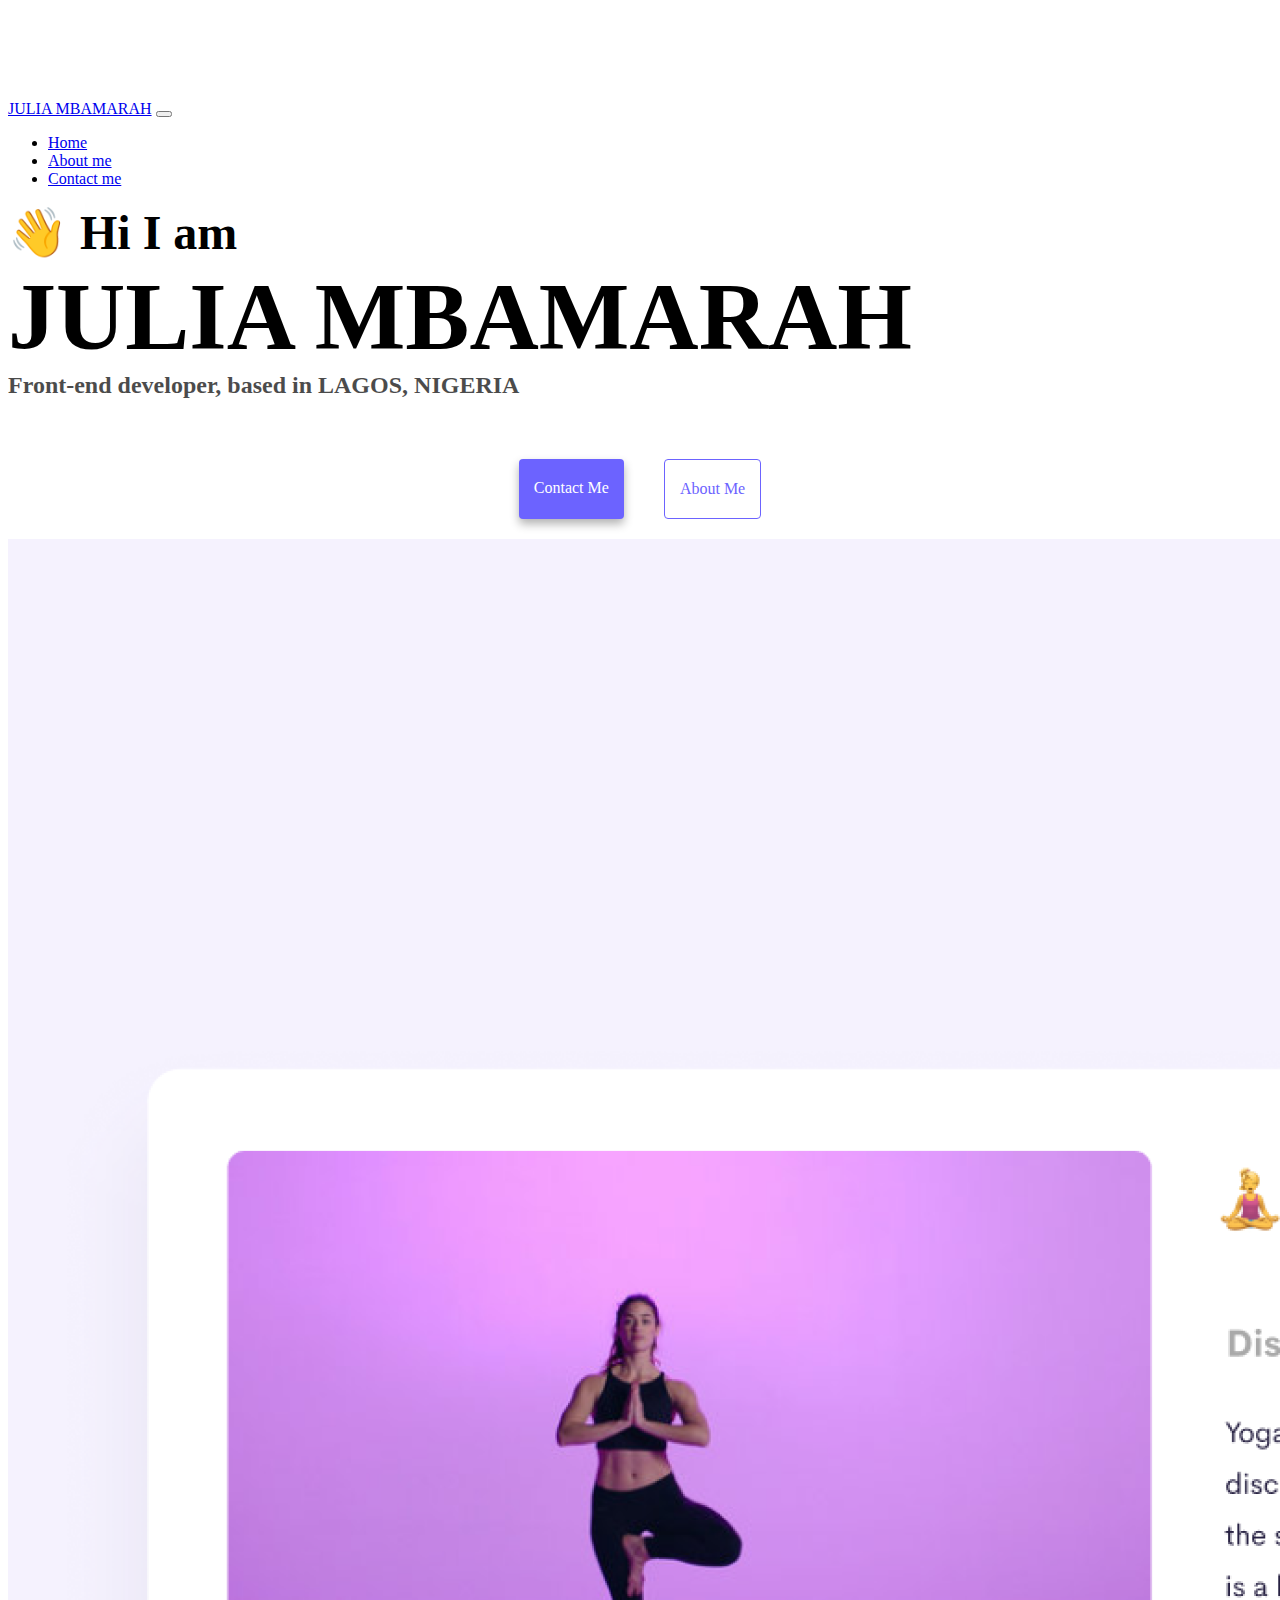
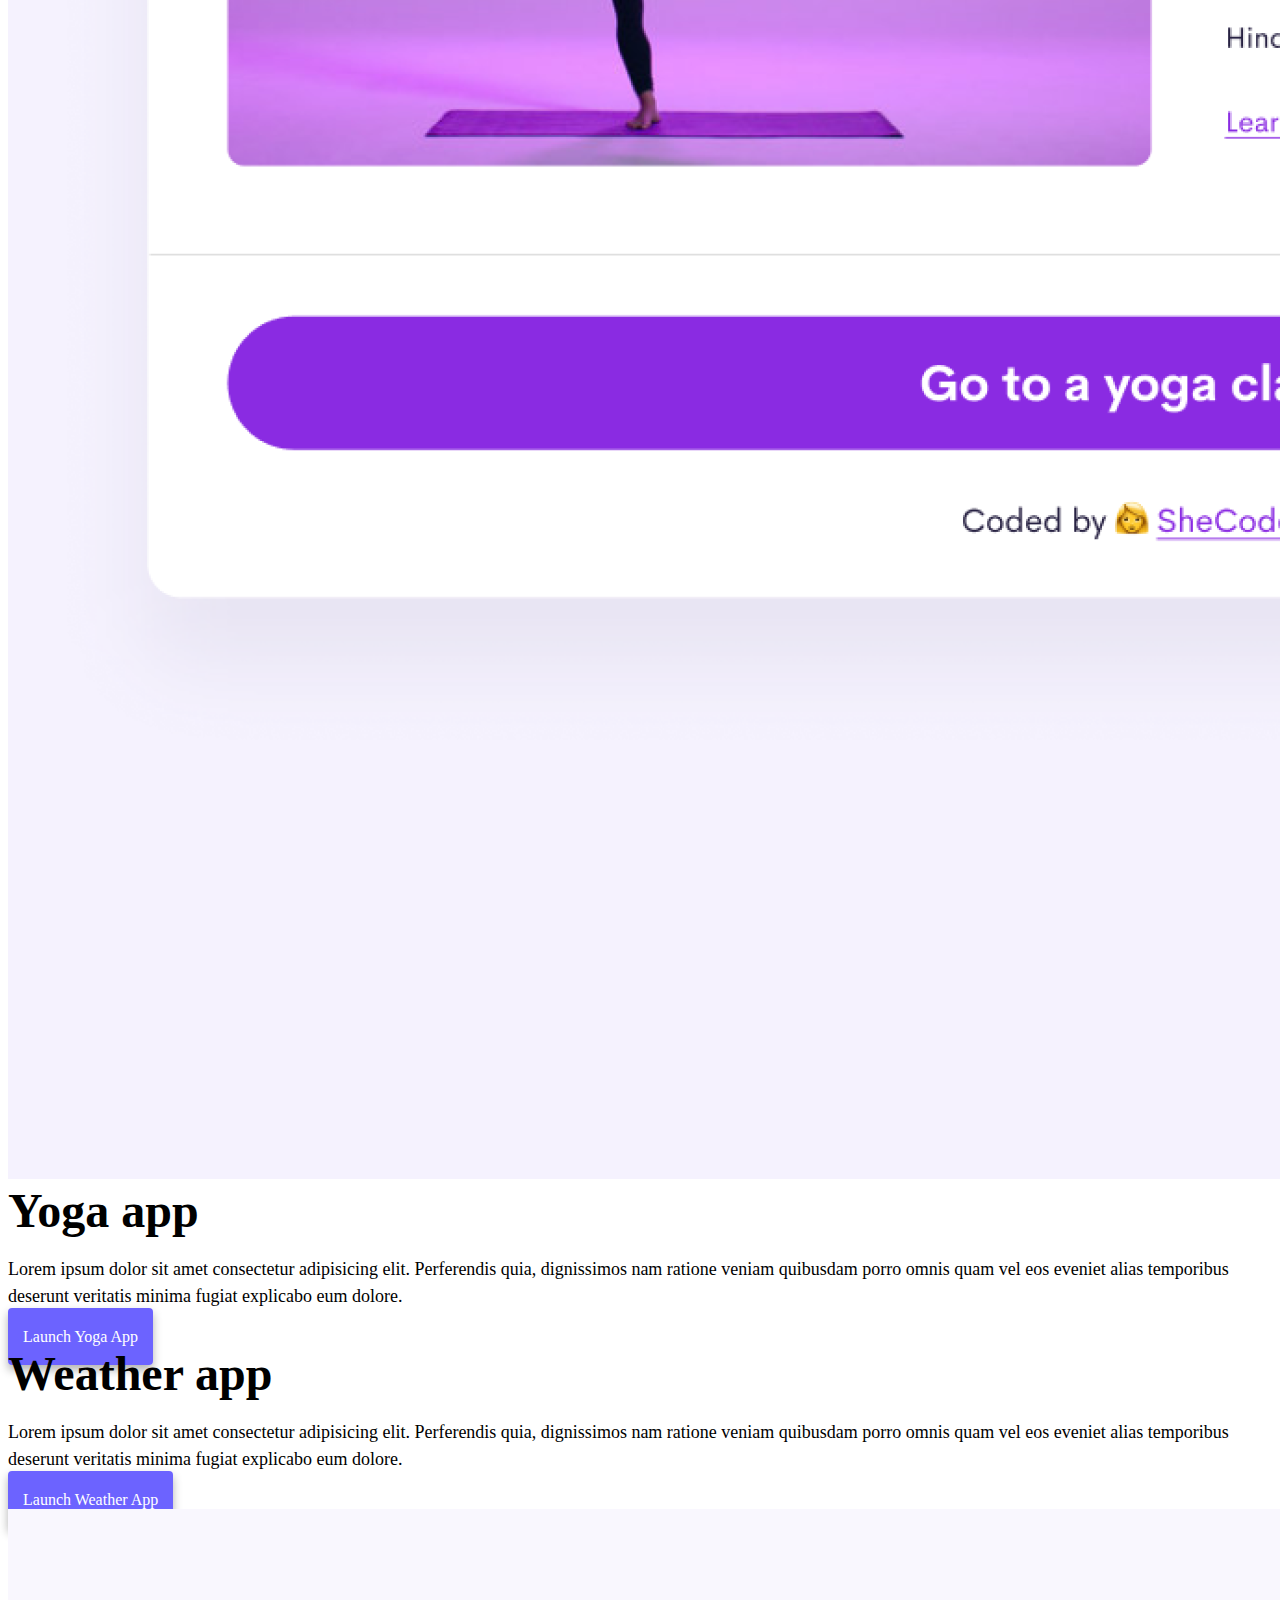
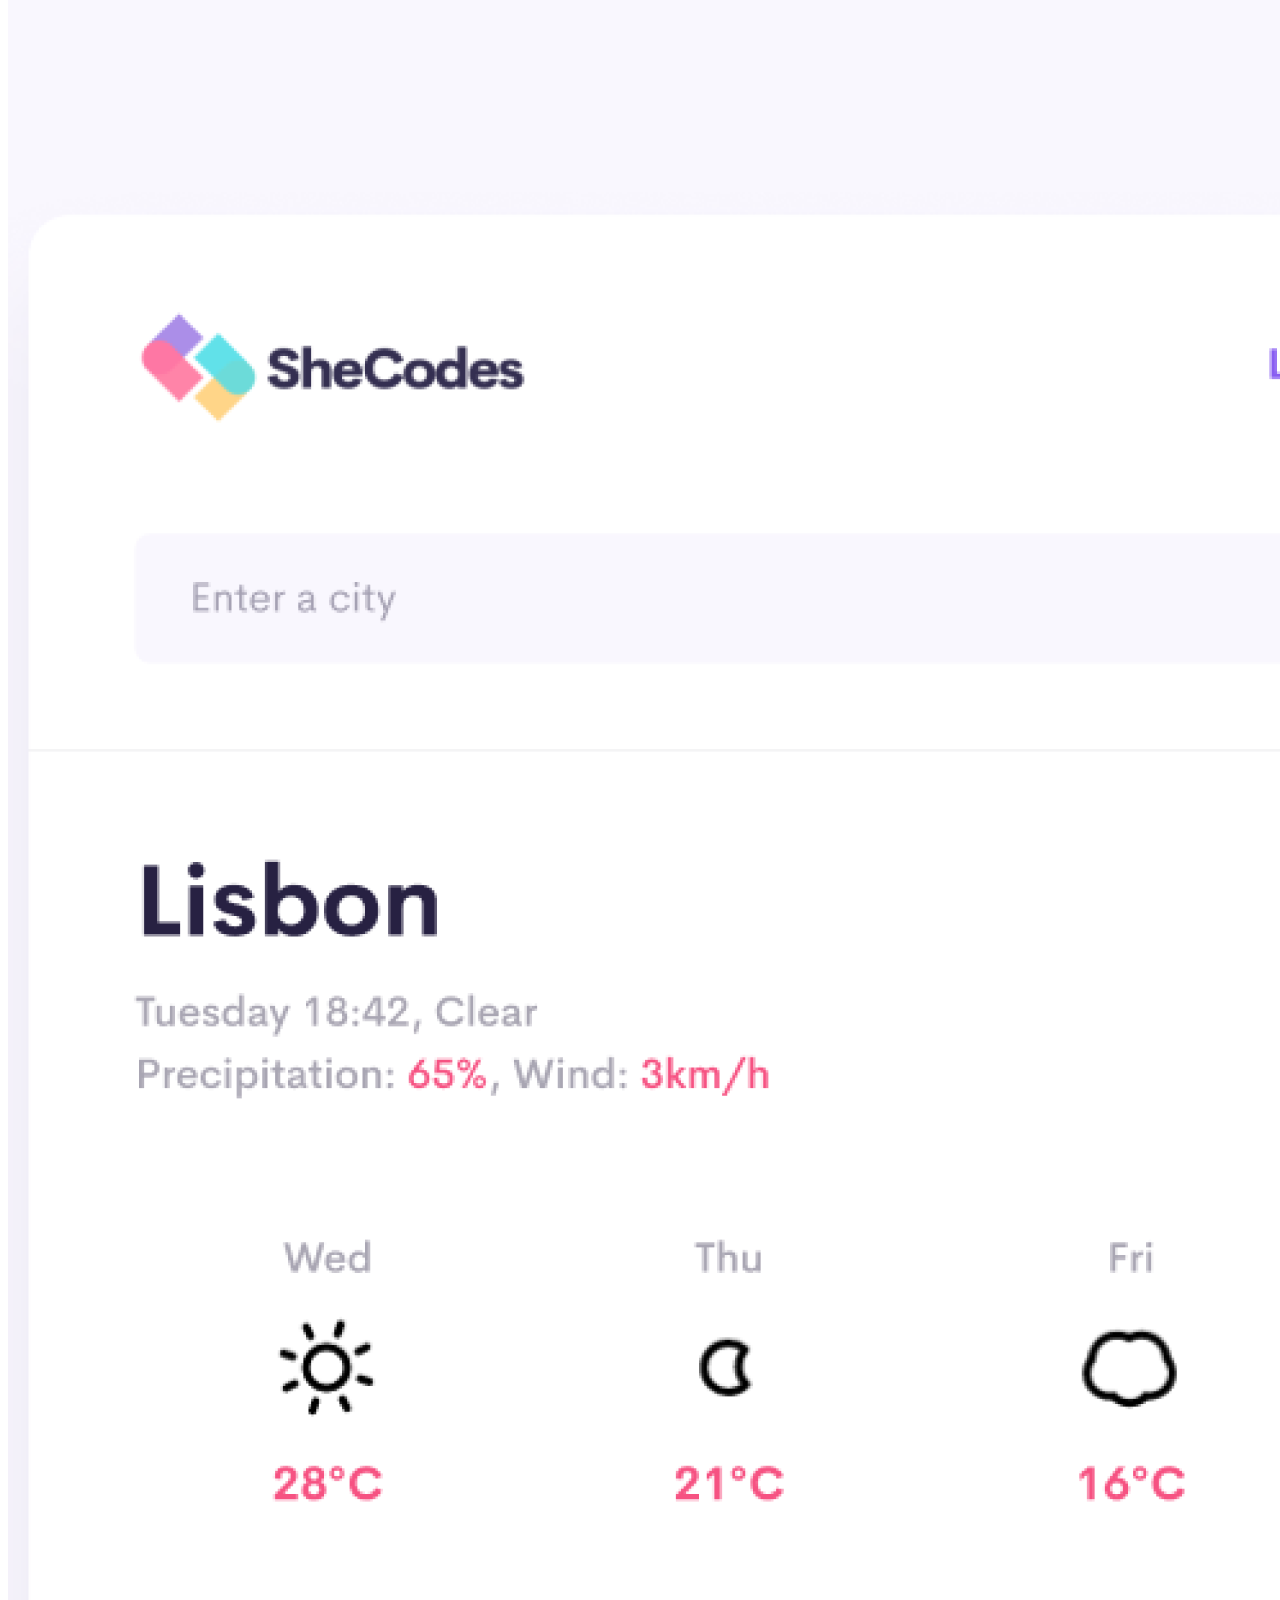
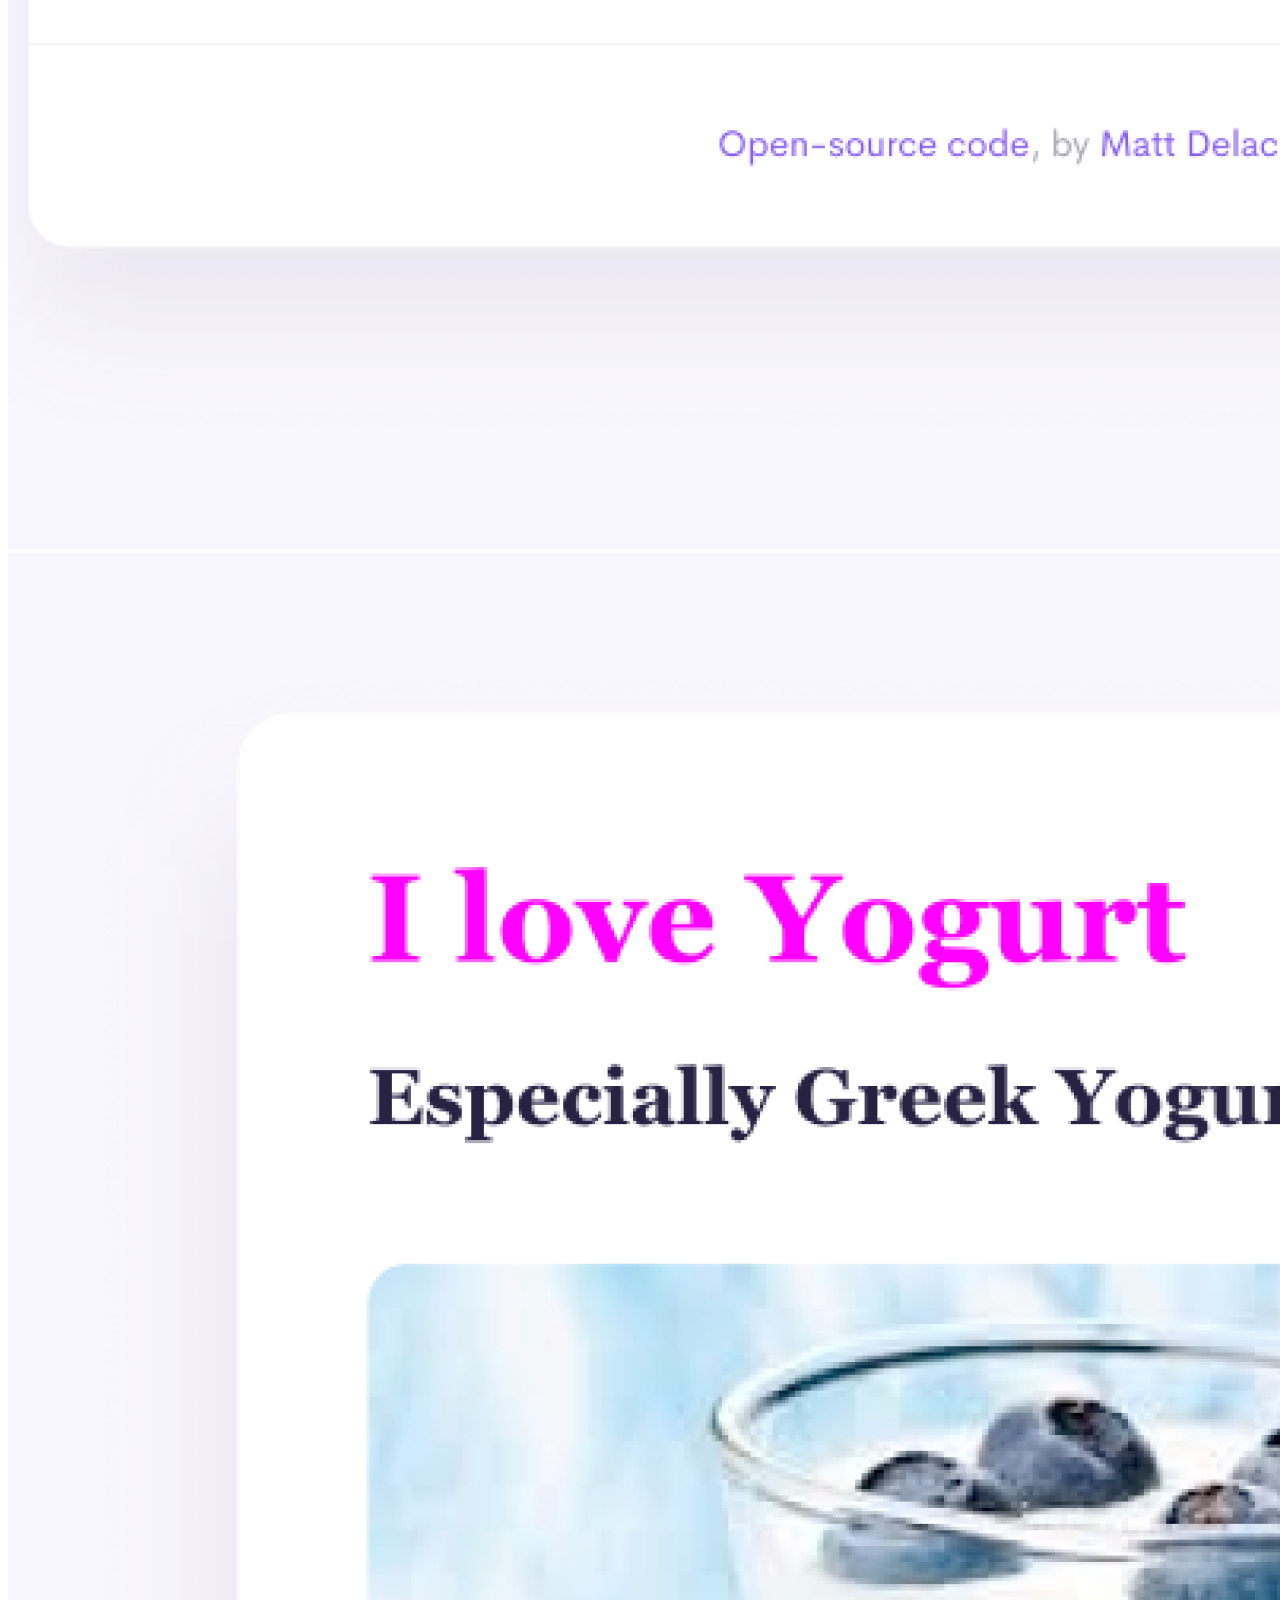
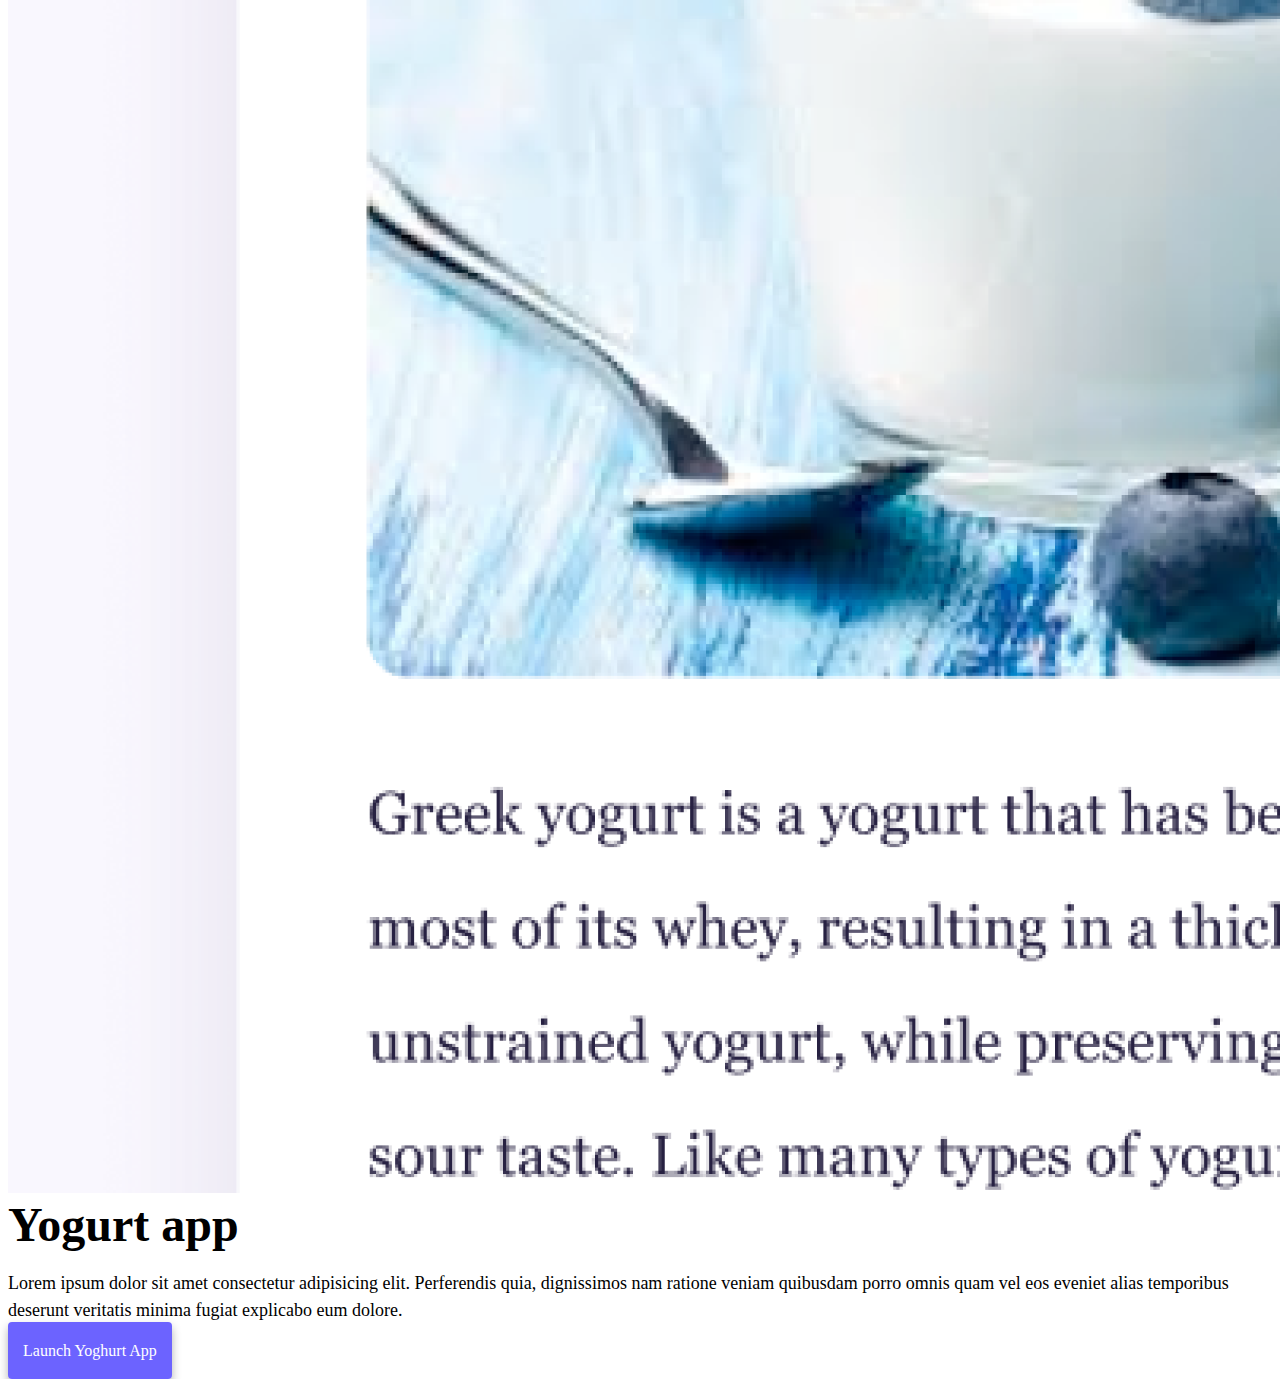
<file: index.html>
<!DOCTYPE html>
<html lang="en">
  <head>
    <meta charset="UTF-8" />
    <meta http-equiv="X-UA-Compatible" content="IE=edge" />
    <meta name="viewport" content="width=device-width, initial-scale=1.0" />
    <title>A Portfolio Project Website - Julia Mbamarah</title>
    <link
      href="https://cdn.jsdelivr.net/npm/bootstrap@5.0.0-beta2/dist/css/bootstrap.min.css"
      rel="stylesheet"
      integrity="sha384-BmbxuPwQa2lc/FVzBcNJ7UAyJxM6wuqIj61tLrc4wSX0szH/Ev+nYRRuWlolflfl"
      crossorigin="anonymous"
    />
    <script
      src="https://cdn.jsdelivr.net/npm/bootstrap@5.0.0-beta2/dist/js/bootstrap.bundle.min.js"
      integrity="sha384-b5kHyXgcpbZJO/tY9Ul7kGkf1S0CWuKcCD38l8YkeH8z8QjE0GmW1gYU5S9FOnJ0"
      crossorigin="anonymous"
    ></script>
    <link rel="stylesheet" href="style.css" />
  </head>
  <body>
    <nav class="navbar navbar-expand-lg navbar-light bg-light fixed-top">
      <div class="container">
        <a class="navbar-brand" href="index.html">JULIA MBAMARAH</a>
        <button
          class="navbar-toggler"
          type="button"
          data-bs-toggle="collapse"
          data-bs-target="#navbarNav"
          aria-controls="navbarNav"
          aria-expanded="false"
          aria-label="Toggle navigation"
        >
          <span class="navbar-toggler-icon"></span>
        </button>
        <div class="collapse navbar-collapse" id="navbarNav">
          <ul class="navbar-nav">
            <li class="nav-item">
              <a class="nav-link active" aria-current="page" href="index.html"
                >Home</a
              >
            </li>
            <li class="nav-item">
              <a class="nav-link" href="about.html">About me</a>
            </li>
            <li class="nav-item">
              <a class="nav-link" href="about.html#contact">Contact me</a>
            </li>
          </ul>
        </div>
      </div>
    </nav>
    <h2 class="text-center">👋 Hi I am</h2>
    <h1 class="text-center">JULIA MBAMARAH</h1>
    <h3 class="text-center">Front-end developer, based in LAGOS, NIGERIA</h3>
    <div class="navigation-links mb-5">
      <a href="about.html#contact" class="primary-link" title="Contact"
        >Contact me</a
      >
      <a href="about.html" class="secondary-link" title="About">About me</a>
    </div>
    <div class="container">
      <div class="row">
        <div class="col-md-6 col-sm-0">
          <img src="images/yoga.png" class="img-fluid rounded" alt="yoga app" />
        </div>
        <div class="col-md-6 col-sm-12 yoga">
          <h2 class="mb-3">Yoga app</h2>
          <p>
            Lorem ipsum dolor sit amet consectetur adipisicing elit. Perferendis
            quia, dignissimos nam ratione veniam quibusdam porro omnis quam vel
            eos eveniet alias temporibus deserunt veritatis minima fugiat
            explicabo eum dolore.
          </p>
          <div class="mt-5">
            <a href="#" class="primary-link" title="Launch Yoga"
              >Launch Yoga App</a
            >
          </div>
        </div>
      </div>
      <div class="row mt-5">
        <div class="col-md-6 col-sm-12 weather">
          <h2 class="mb-3">Weather app</h2>
          <p>
            Lorem ipsum dolor sit amet consectetur adipisicing elit. Perferendis
            quia, dignissimos nam ratione veniam quibusdam porro omnis quam vel
            eos eveniet alias temporibus deserunt veritatis minima fugiat
            explicabo eum dolore.
          </p>
          <div class="mt-5">
            <a href="#" class="primary-link" title="Lauch Weather App"
              >Launch Weather App</a
            >
          </div>
        </div>
        <div class="col-md-6 col-sm-0">
          <img
            src="images/weather.png"
            class="img-fluid rounded"
            alt="Weather App"
          />
        </div>
      </div>
      <div class="row mt-5">
        <div class="col-md-6 yoghurt">
          <img
            src="images/yogurt.png"
            class="img-fluid rounded"
            alt="Yoghurt App"
          />
        </div>
        <div class="col-md-6 col-sm-12">
          <h2 class="mb-3">Yogurt app</h2>
          <p>
            Lorem ipsum dolor sit amet consectetur adipisicing elit. Perferendis
            quia, dignissimos nam ratione veniam quibusdam porro omnis quam vel
            eos eveniet alias temporibus deserunt veritatis minima fugiat
            explicabo eum dolore.
          </p>
          <div class="mt-5">
            <a href="#" class="primary-link" title="Launch Yoghurt App"
              >Launch Yoghurt App</a
            >
          </div>
        </div>
      </div>
    </div>
  </body>
</html>
</file>
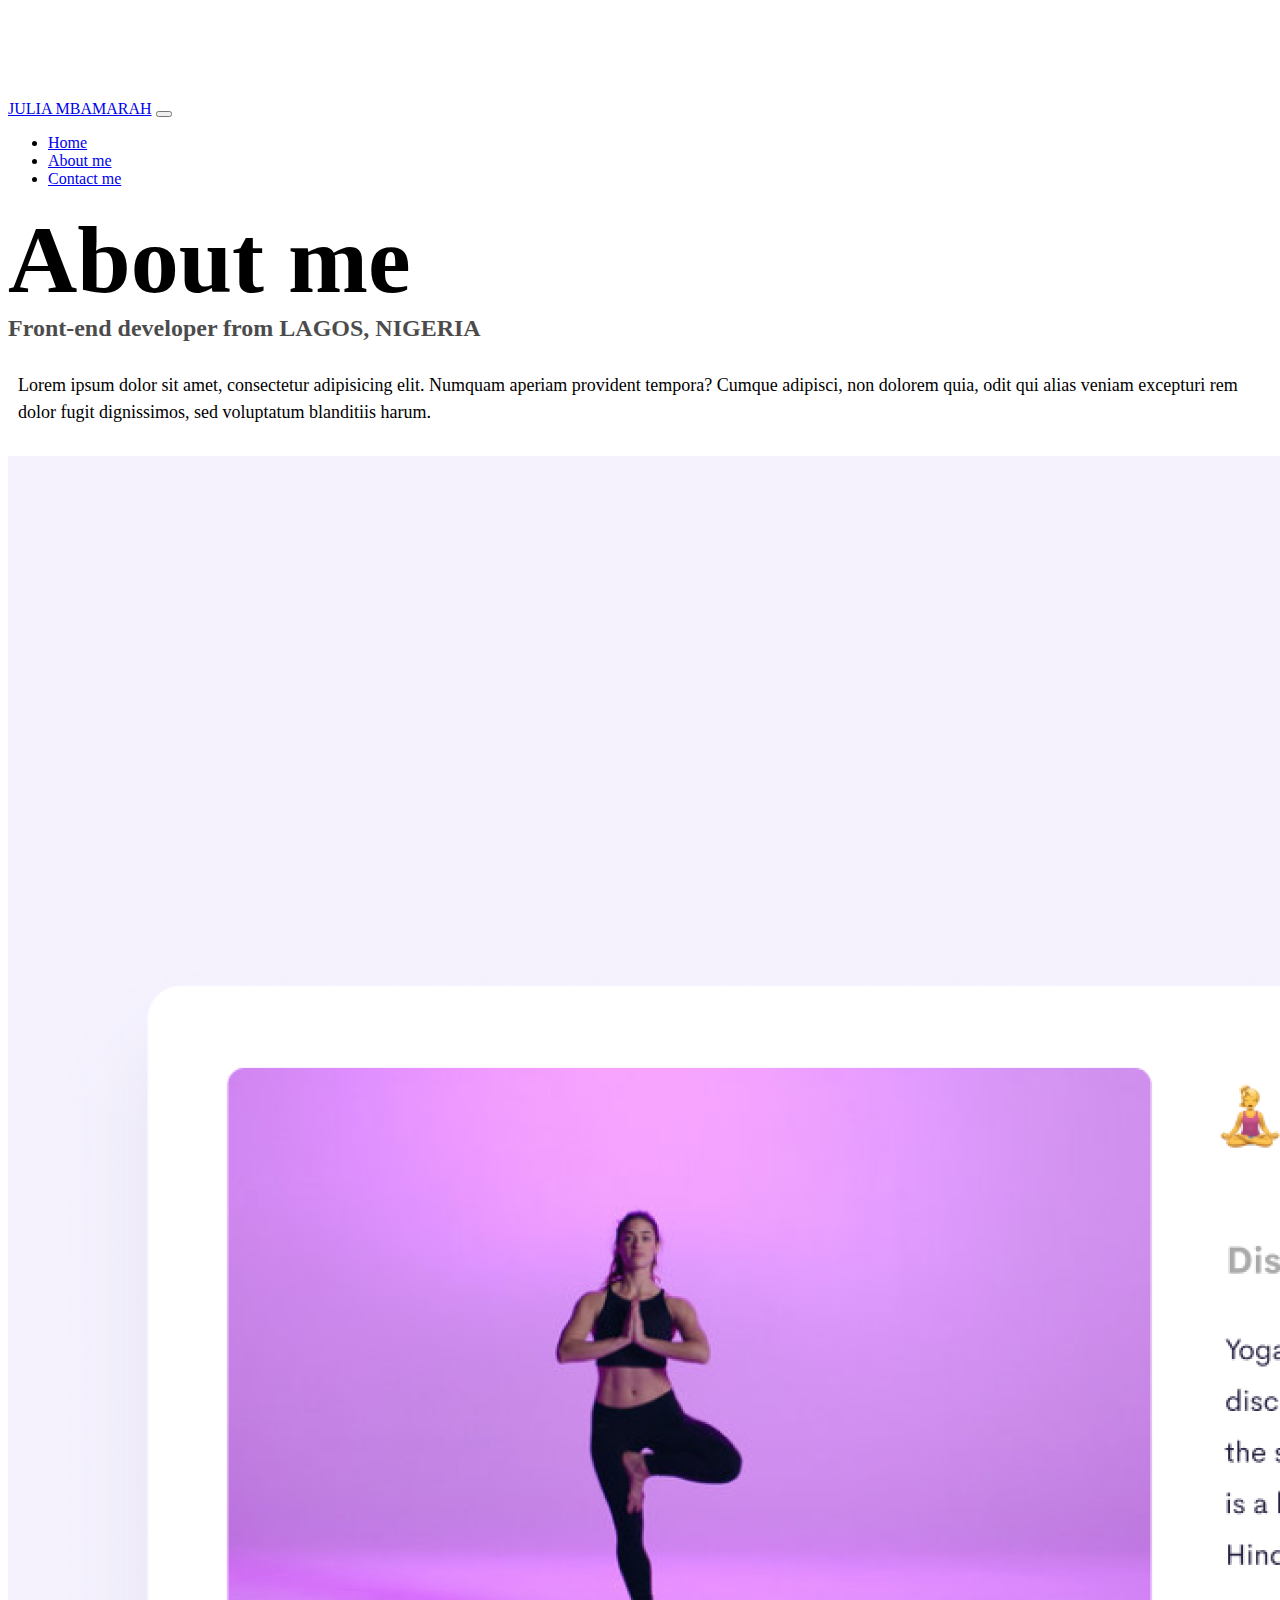
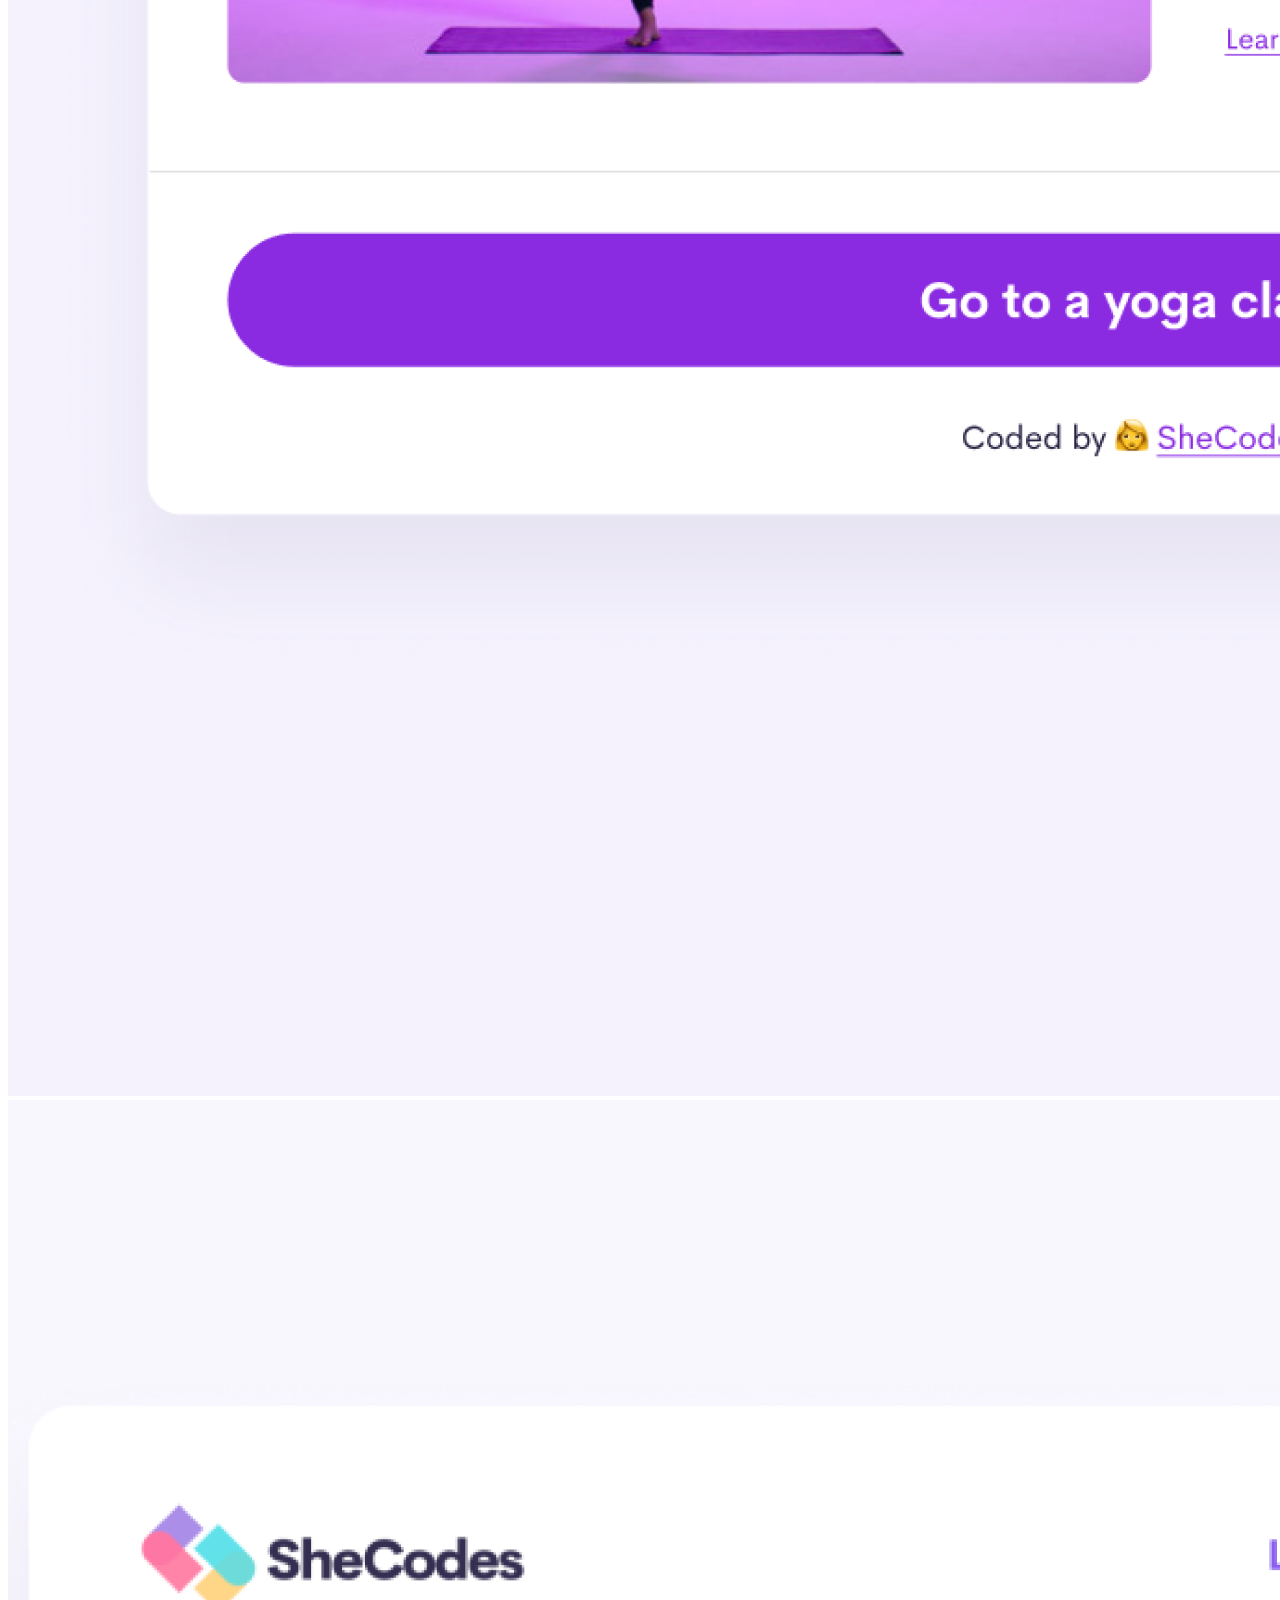
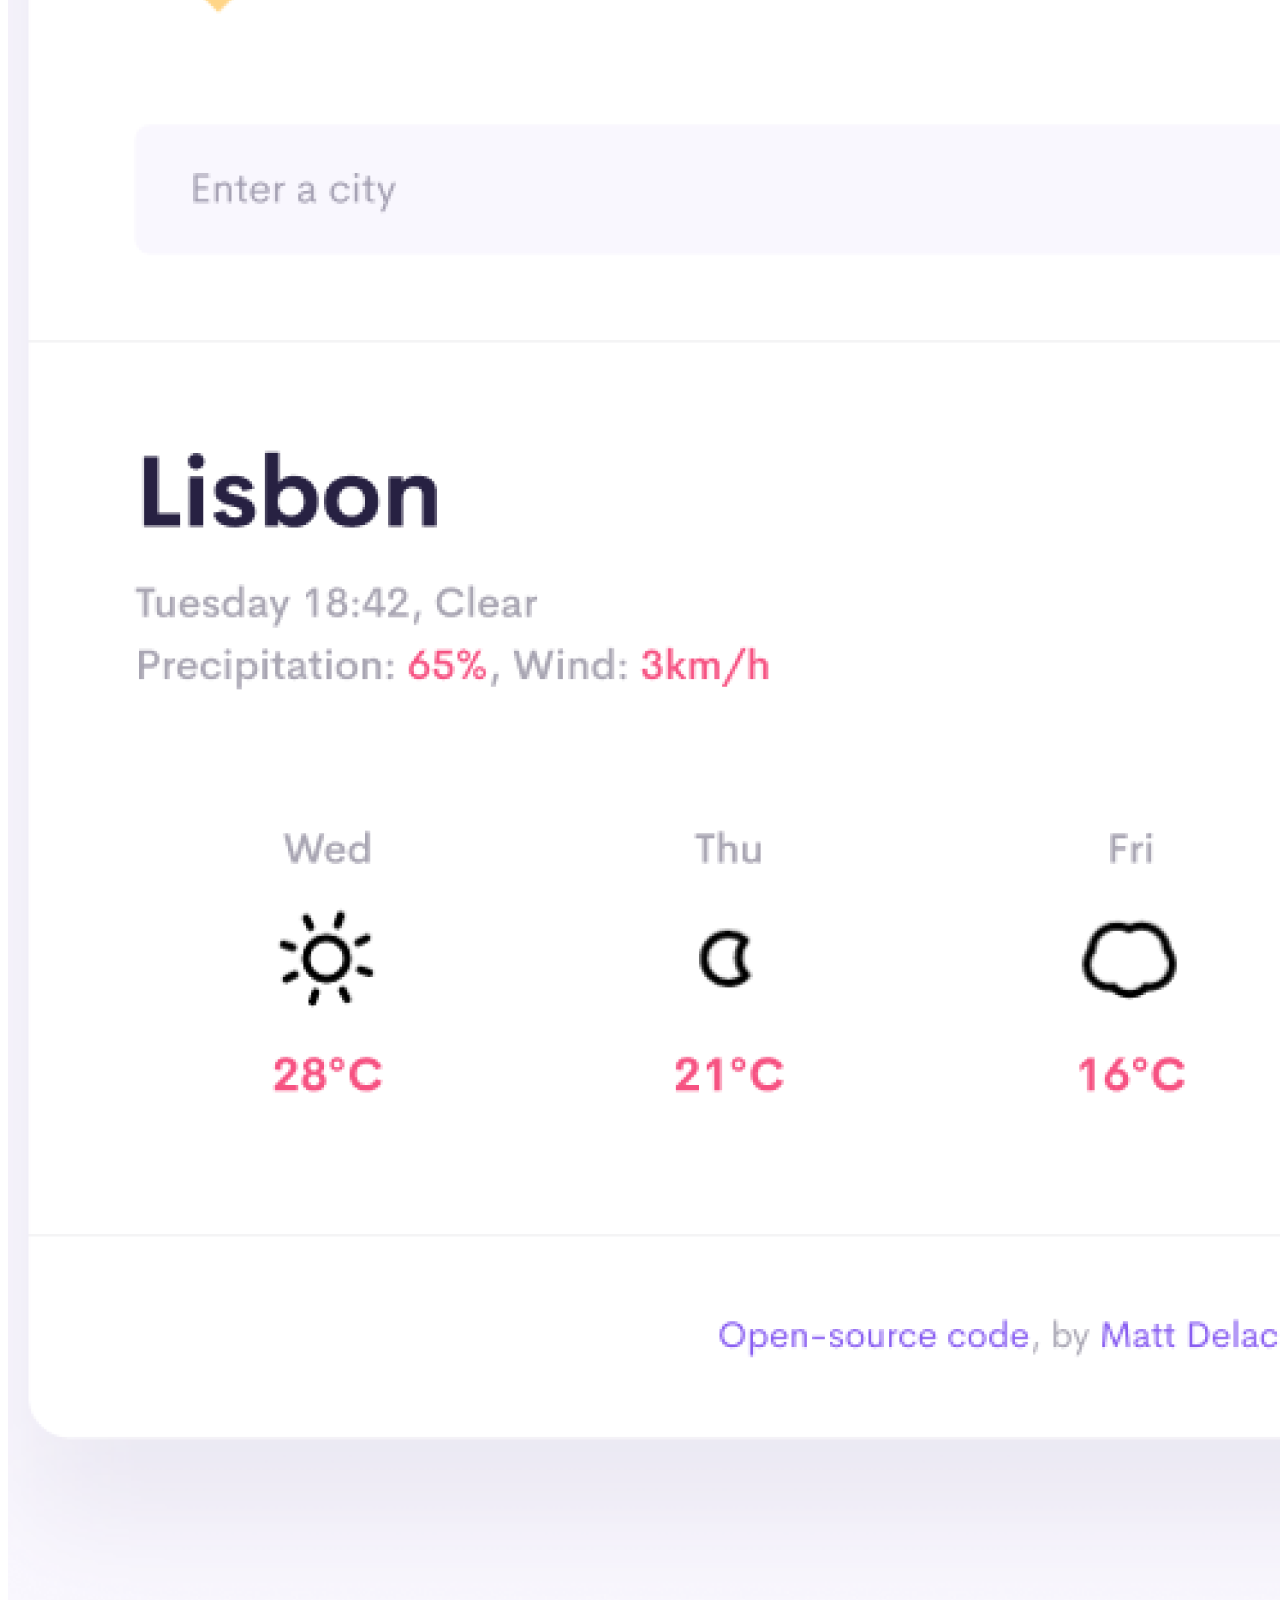
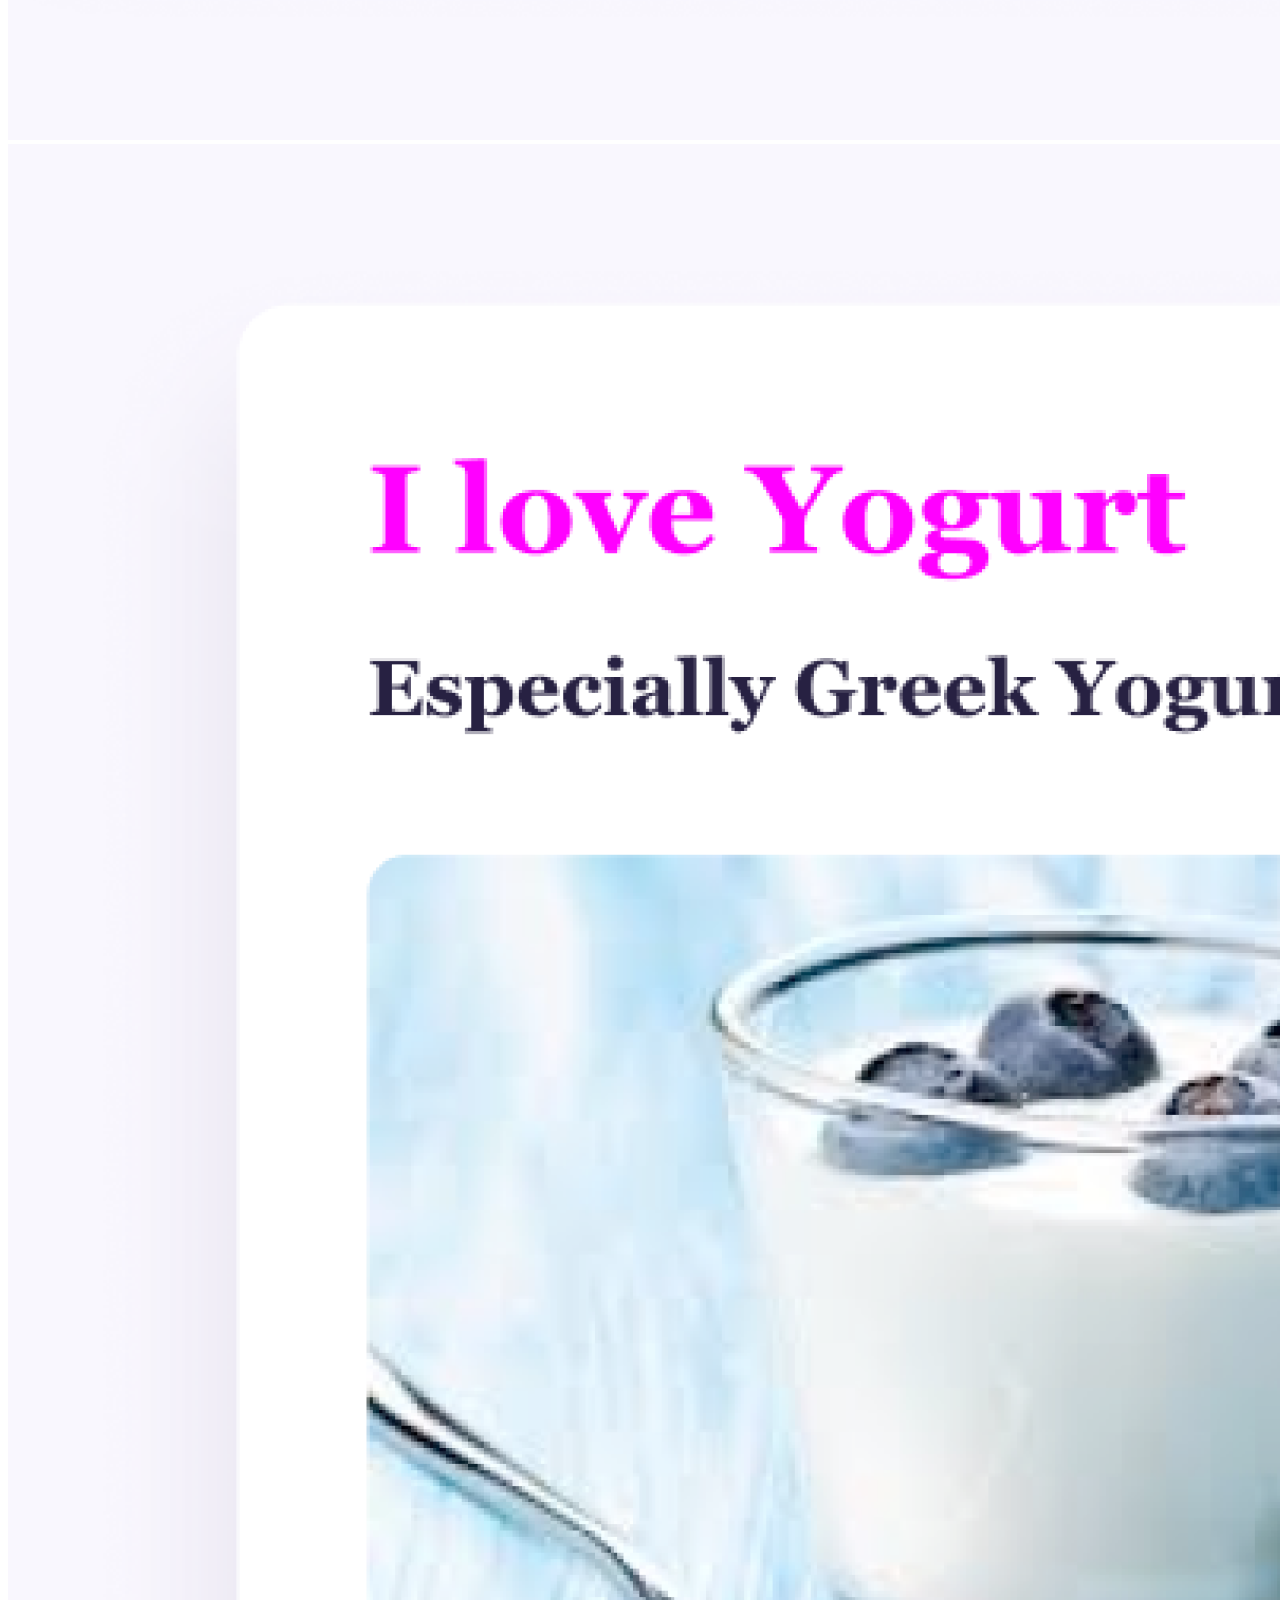
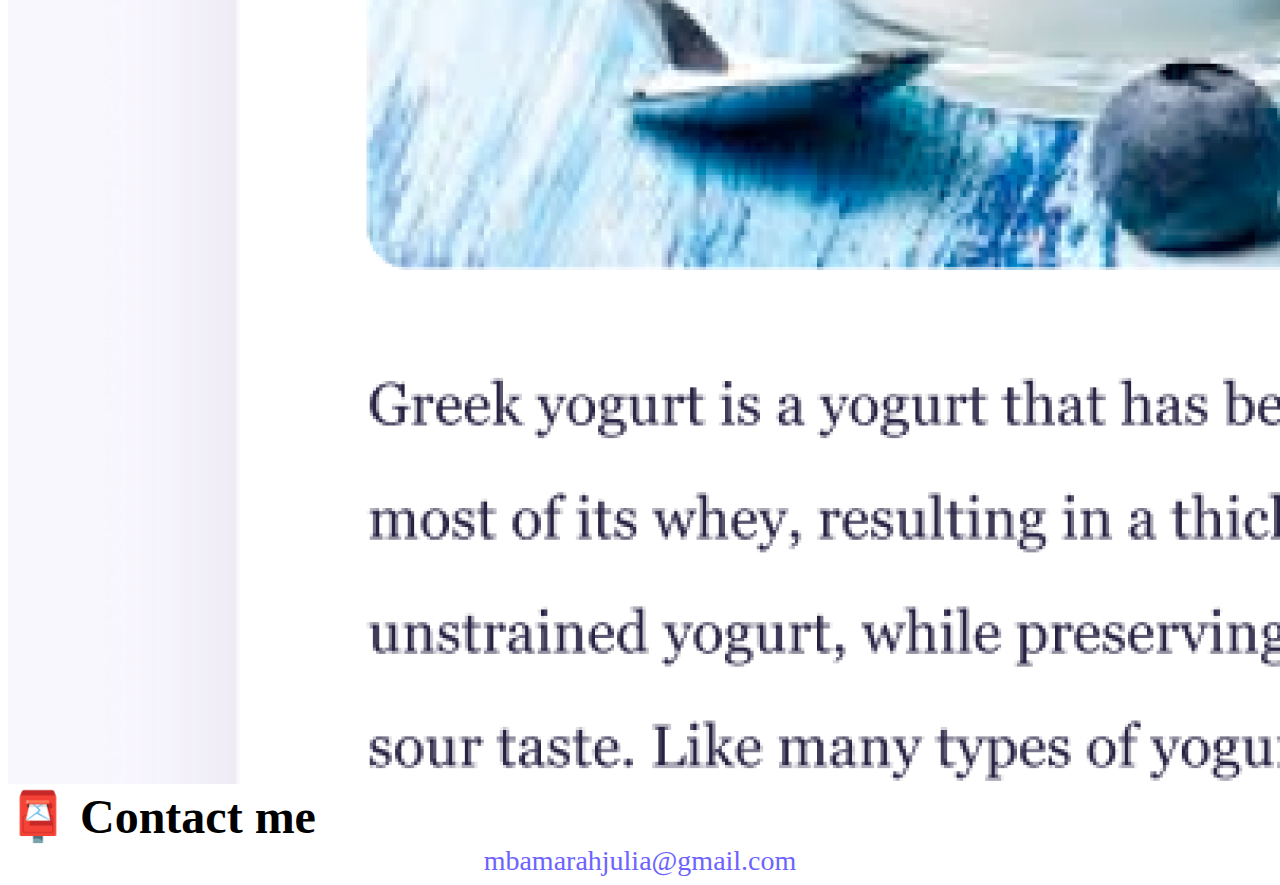
<file: about.html>
<!DOCTYPE html>
<html lang="en">
  <head>
    <meta charset="UTF-8" />
    <meta http-equiv="X-UA-Compatible" content="IE=edge" />
    <meta name="viewport" content="width=device-width, initial-scale=1.0" />
    <link
      href="https://cdn.jsdelivr.net/npm/bootstrap@5.0.0-beta2/dist/css/bootstrap.min.css"
      rel="stylesheet"
      integrity="sha384-BmbxuPwQa2lc/FVzBcNJ7UAyJxM6wuqIj61tLrc4wSX0szH/Ev+nYRRuWlolflfl"
      crossorigin="anonymous"
    />
    <script
      src="https://cdn.jsdelivr.net/npm/bootstrap@5.0.0-beta2/dist/js/bootstrap.bundle.min.js"
      integrity="sha384-b5kHyXgcpbZJO/tY9Ul7kGkf1S0CWuKcCD38l8YkeH8z8QjE0GmW1gYU5S9FOnJ0"
      crossorigin="anonymous"
    ></script>
    <link rel="stylesheet" href="style.css" />
    <title>About JULIA MBAMARAH</title>
  </head>
  <body>
    <nav class="navbar navbar-expand-lg navbar-light bg-light fixed-top">
      <div class="container">
        <a class="navbar-brand" title="Brand" href="index.html">JULIA MBAMARAH</a>
        <button
          class="navbar-toggler"
          type="button"
          data-bs-toggle="collapse"
          data-bs-target="#navbarNav"
          aria-controls="navbarNav"
          aria-expanded="false"
          aria-label="Toggle navigation"
        >
          <span class="navbar-toggler-icon"></span>
        </button>
        <div class="collapse navbar-collapse" id="navbarNav">
          <ul class="navbar-nav">
            <li class="nav-item">
              <a class="nav-link" title="Home" aria-current="page" href="index.html">Home</a>
            </li>
            <li class="nav-item">
              <a class="nav-link" title="About" active" href="about.html">About me</a>
            </li>
            <li class="nav-item">
              <a class="nav-link" title="Contact" href="about.html#contact">Contact me</a>
            </li>
          </ul>
        </div>
      </div>
    </nav>
    <h1 class="text-center">About me</h1>
    <h3 class="text-center">Front-end developer from LAGOS, NIGERIA</h3>
    <div class="about-paragraphs text-center">
      <p>
        Lorem ipsum dolor sit amet, consectetur adipisicing elit. Numquam
        aperiam provident tempora? Cumque adipisci, non dolorem quia, odit qui
        alias veniam excepturi rem dolor fugit dignissimos, sed voluptatum
        blanditiis harum.
      </p>
    </div>
    <div class="container">
      <div class="row">
        <div class="col-sm-4">
          <img src="images/yoga.png" alt="yoga app" class="img-fluid p-2 shadow rounded" />
        </div>
        <div class="col-sm-4">
          <img src="images/weather.png" alt="weather app" class="img-fluid p-2 shadow rounded" />
        </div>
        <div class="col-sm-4">
          <img src="images/yogurt.png" alt="yoghurt app" class="img-fluid p-2 shadow rounded" />
        </div>
      </div>
    </div>
    <div id="contact" class="mt-5">
      <h2 class="text-center">📮 Contact me</h2>
      <a href="mailto:mbamarahjulia@gmail.com" title="email" class="email-link"> mbamarahjulia@gmail.com</a>
    </div>
  </body>
</html>
</file>
<file: style.css>
:root {
  --primary-color: #6c63ff;
  --secondary-color: #f5f2fe;
  --box-shadow: 0 5px 10px rgba(0, 0, 0, 0.3);
}

body {
  margin-top: 100px;
}

h1,
h2,
h3 {
  margin: 0;
}

h1 {
  font-size: 96px;
}

h2 {
  font-size: 48px;
}

h3 {
  font-size: 24px;
  opacity: 0.7;
}

p {
  font-size: 18px;
  line-height: 1.5;
}

.navigation-links {
  display: flex;
  margin-top: 40px;
  justify-content: center;
}

.navigation-links a {
  margin: 20px;
}

.primary-link {
  border-radius: 4px;
  padding: 20px 15px;
  text-decoration: none;
  text-transform: capitalize;
  background: var(--primary-color);
  box-shadow: var(--box-shadow);
  color: white;
}

.secondary-link {
  border-radius: 4px;
  padding: 20px 15px;
  text-decoration: none;
  text-transform: capitalize;
  color: var(--primary-color);
  border: 1px solid var(--primary-color);
}

.homepage-link {
  color: var(--primary-color);
  text-align: center;
  display: block;
}

.about-paragraphs {
  margin: 30px 0;
}

.about-paragraphs p {
  margin: 10px;
}

.email-link {
  display: flex;
  justify-content: center;
  color: var(--primary-color);
  font-size: 28px;
  text-decoration: none;
}

.email-link:hover {
  text-decoration: underline;
}

@media (max-width: 300px) {
  h1 {
    font-size: 50px;
  }
  p {
    font-size: 12px;
  }

  .yoghurt > p,
  .yoga > p,
  .weather > p {
    text-align: center;
  }

  h2 {
    font-size: 20px;
  }

  .email-link {
    font-size: 14px;
  }

  .container img {
    display: none;
  }
}
</file>
